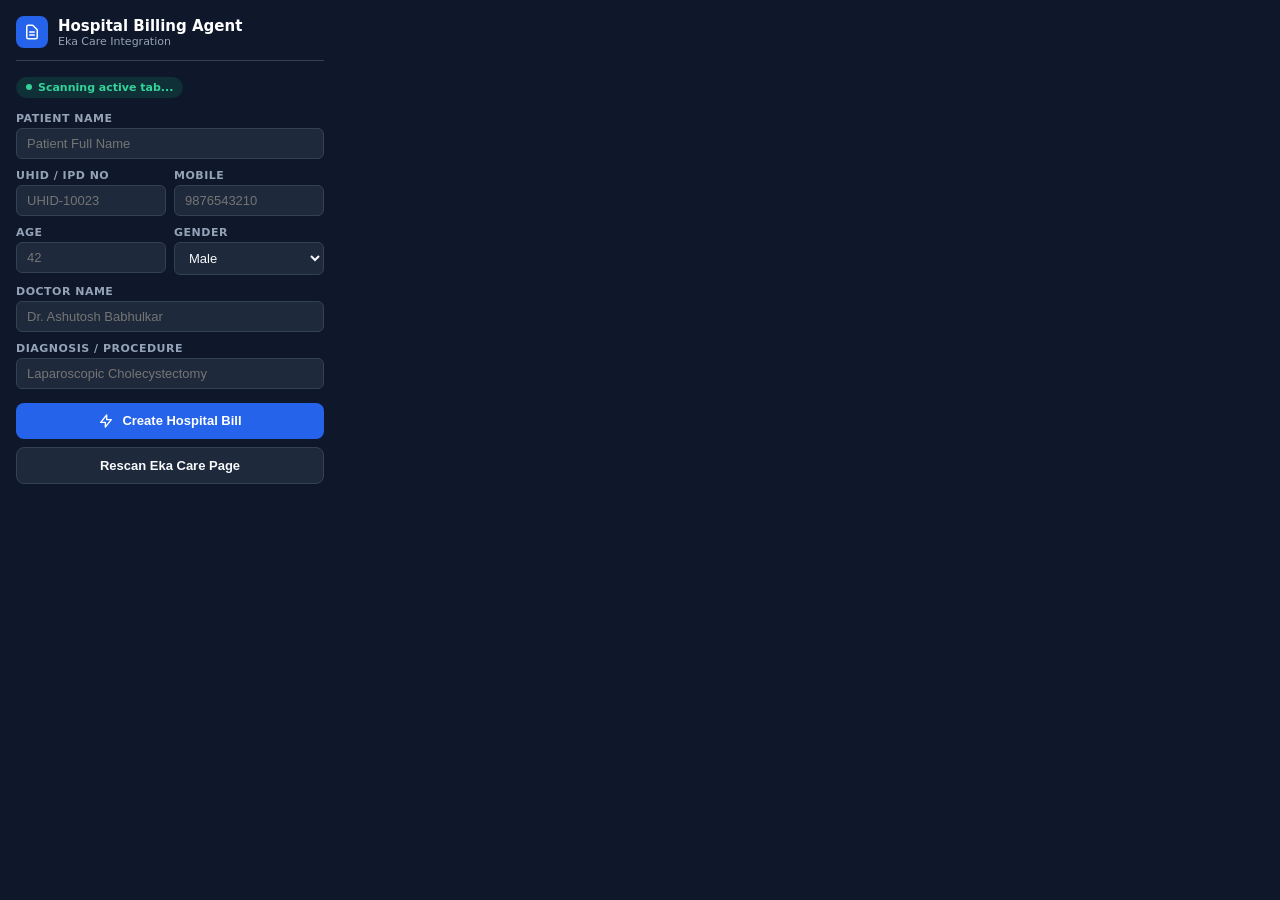
<file: extension/popup.html>
<!DOCTYPE html>
<html lang="en">
<head>
  <meta charset="UTF-8">
  <meta name="viewport" content="width=device-width, initial-scale=1.0">
  <title>Eka Care Billing Extractor</title>
  <style>
    :root {
      --primary: #2563eb;
      --primary-hover: #1d4ed8;
      --bg: #0f172a;
      --card-bg: #1e293b;
      --text: #f8fafc;
      --text-muted: #94a3b8;
      --border: #334155;
      --accent: #10b981;
    }
    * { box-sizing: border-box; margin: 0; padding: 0; }
    body {
      width: 340px;
      font-family: 'Segoe UI', system-ui, -apple-system, sans-serif;
      background-color: var(--bg);
      color: var(--text);
      padding: 16px;
    }
    .header {
      display: flex;
      align-items: center;
      gap: 10px;
      padding-bottom: 12px;
      border-bottom: 1px solid var(--border);
      margin-bottom: 14px;
    }
    .header-icon {
      width: 32px;
      height: 32px;
      background: var(--primary);
      border-radius: 8px;
      display: flex;
      align-items: center;
      justify-content: center;
    }
    .header-icon svg { width: 18px; height: 18px; stroke: #ffffff; }
    .header-text h1 { font-size: 15px; font-weight: 700; color: #ffffff; }
    .header-text p { font-size: 11px; color: var(--text-muted); }
    
    .status-badge {
      display: inline-flex;
      align-items: center;
      gap: 6px;
      padding: 4px 10px;
      border-radius: 20px;
      font-size: 11px;
      font-weight: 600;
      background-color: rgba(16, 185, 129, 0.15);
      color: #34d399;
      margin-bottom: 14px;
    }
    .status-badge .dot {
      width: 6px; height: 6px; border-radius: 50%; background-color: #34d399;
    }

    .form-group {
      margin-bottom: 10px;
    }
    .form-group label {
      display: block;
      font-size: 11px;
      font-weight: 600;
      color: var(--text-muted);
      margin-bottom: 3px;
      text-transform: uppercase;
      letter-spacing: 0.5px;
    }
    .form-control {
      width: 100%;
      padding: 7px 10px;
      border-radius: 6px;
      border: 1px solid var(--border);
      background-color: var(--card-bg);
      color: var(--text);
      font-size: 13px;
    }
    .form-control:focus {
      outline: none;
      border-color: var(--primary);
    }
    .row {
      display: flex;
      gap: 8px;
    }
    .row .form-group { flex: 1; }

    .actions {
      display: flex;
      flex-direction: column;
      gap: 8px;
      margin-top: 14px;
    }
    .btn {
      display: flex;
      align-items: center;
      justify-content: center;
      gap: 8px;
      padding: 10px;
      border-radius: 8px;
      font-size: 13px;
      font-weight: 600;
      cursor: pointer;
      border: none;
      transition: all 0.2s;
    }
    .btn-primary {
      background-color: var(--primary);
      color: #ffffff;
    }
    .btn-primary:hover {
      background-color: var(--primary-hover);
    }
    .btn-secondary {
      background-color: var(--card-bg);
      color: var(--text);
      border: 1px solid var(--border);
    }
    .btn-secondary:hover {
      background-color: #273549;
    }
  </style>
</head>
<body>
  <div class="header">
    <div class="header-icon">
      <svg fill="none" viewBox="0 0 24 24" stroke="currentColor">
        <path stroke-linecap="round" stroke-linejoin="round" stroke-width="2" d="M9 12h6m-6 4h6m2 5H7a2 2 0 01-2-2V5a2 2 0 012-2h5.586a1 1 0 01.707.293l5.414 5.414a1 1 0 01.293.707V19a2 2 0 01-2 2z"/>
      </svg>
    </div>
    <div class="header-text">
      <h1>Hospital Billing Agent</h1>
      <p>Eka Care Integration</p>
    </div>
  </div>

  <div class="status-badge" id="status-badge">
    <span class="dot"></span>
    <span id="status-text">Scanning Eka Care page...</span>
  </div>

  <form id="patient-form">
    <div class="form-group">
      <label>Patient Name</label>
      <input type="text" id="patientName" class="form-control" placeholder="Patient Full Name">
    </div>

    <div class="row">
      <div class="form-group">
        <label>UHID / IPD No</label>
        <input type="text" id="uhid" class="form-control" placeholder="UHID-10023">
      </div>
      <div class="form-group">
        <label>Mobile</label>
        <input type="text" id="mobile" class="form-control" placeholder="9876543210">
      </div>
    </div>

    <div class="row">
      <div class="form-group">
        <label>Age</label>
        <input type="text" id="age" class="form-control" placeholder="42">
      </div>
      <div class="form-group">
        <label>Gender</label>
        <select id="gender" class="form-control">
          <option value="Male">Male</option>
          <option value="Female">Female</option>
          <option value="Other">Other</option>
        </select>
      </div>
    </div>

    <div class="form-group">
      <label>Doctor Name</label>
      <input type="text" id="doctorName" class="form-control" placeholder="Dr. Ashutosh Babhulkar">
    </div>

    <div class="form-group">
      <label>Diagnosis / Procedure</label>
      <input type="text" id="diagnosis" class="form-control" placeholder="Laparoscopic Cholecystectomy">
    </div>
  </form>

  <div class="actions">
    <button class="btn btn-primary" id="btn-create-bill">
      <svg width="16" height="16" fill="none" viewBox="0 0 24 24" stroke="currentColor">
        <path stroke-linecap="round" stroke-linejoin="round" stroke-width="2" d="M13 10V3L4 14h7v7l9-11h-7z" />
      </svg>
      Create Hospital Bill
    </button>
    <button class="btn btn-secondary" id="btn-rescan">
      Rescan Eka Care Page
    </button>
  </div>

  <script src="popup.js"></script>
</body>
</html>
</file>
